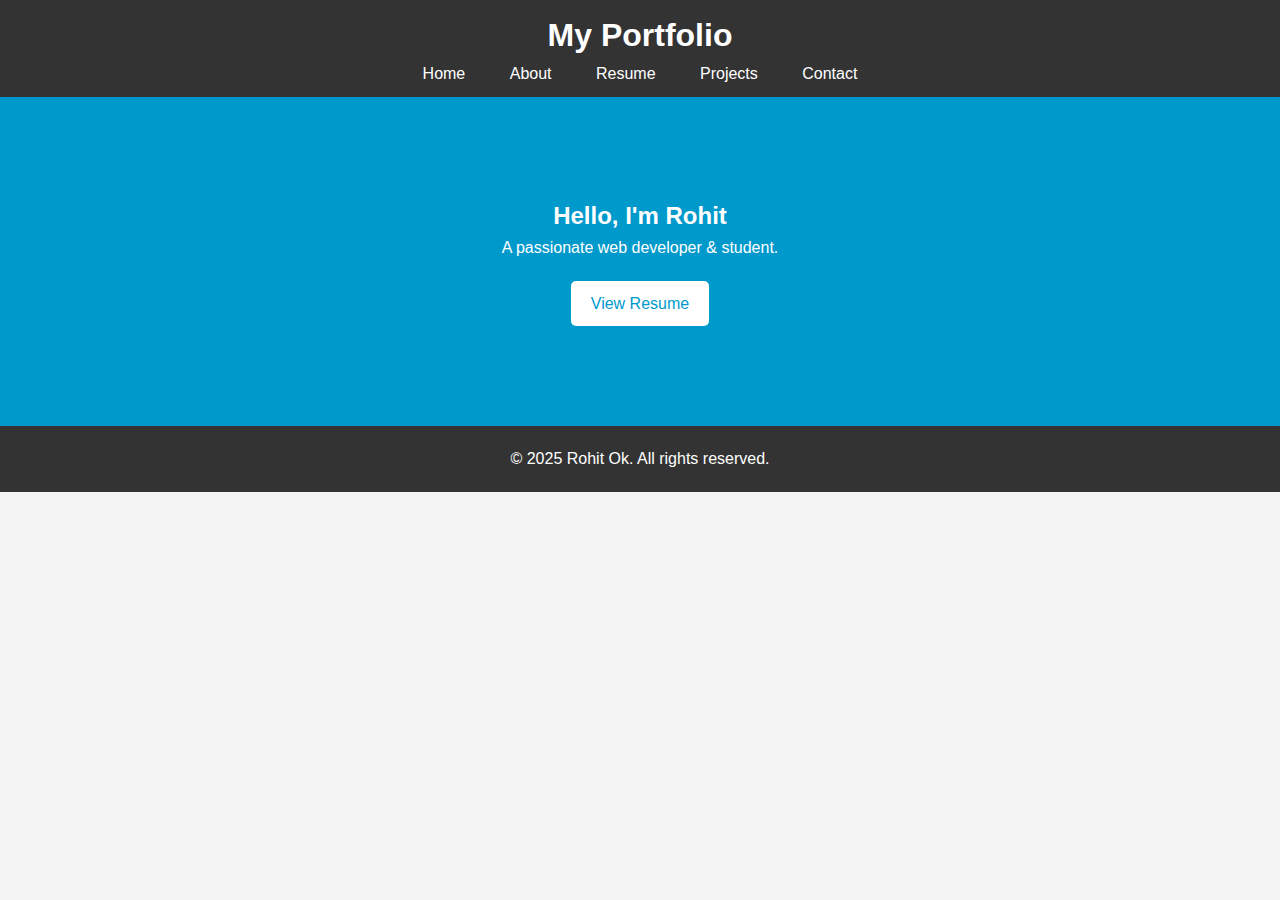
<file: my-portfoloi/index.html>
<!DOCTYPE html>
<html lang="en">
<head>
  <meta charset="UTF-8" />
  <meta name="viewport" content="width=device-width, initial-scale=1.0" />
  <title>My Portfolio</title>
  <link rel="stylesheet" href="css/style.css" />
</head>
<body>
  <header>
    <nav>
      <h1>My Portfolio</h1>
      <ul>
        <li><a href="index.html">Home</a></li>
        <li><a href="about.html">About</a></li>
        <li><a href="resume.html">Resume</a></li>
        <li><a href="projects.html">Projects</a></li>
        <li><a href="contact.html">Contact</a></li>
      </ul>
    </nav>
  </header>

  <section class="hero">
    <h2>Hello, I'm Rohit</h2>
    <p>A passionate web developer & student.</p>
    <a href="resume.html" class="btn">View Resume</a>
  </section>

  <footer>
    <p>&copy; 2025 Rohit Ok. All rights reserved.</p>
  </footer>
</body>
</html>
</file>
<file: my-portfoloi/css/style.css>
* {
  margin: 0;
  padding: 0;
  box-sizing: border-box;
}

body {
  font-family: Arial, sans-serif;
  line-height: 1.6;
  background: #f4f4f4;
  color: #333;
}

nav {
  background: #333;
  color: #fff;
  padding: 10px 0;
  text-align: center;
}

nav ul {
  list-style: none;
}

nav ul li {
  display: inline;
  margin: 0 20px;
}

nav ul li a {
  color: #fff;
  text-decoration: none;
}

.hero {
  padding: 100px 20px;
  text-align: center;
  background: #0099cc;
  color: white;
}

.btn {
  display: inline-block;
  padding: 10px 20px;
  background: #fff;
  color: #0099cc;
  border-radius: 5px;
  text-decoration: none;
  margin-top: 20px;
}

footer {
  background: #333;
  color: #fff;
  text-align: center;
  padding: 20px;
}
</file>
